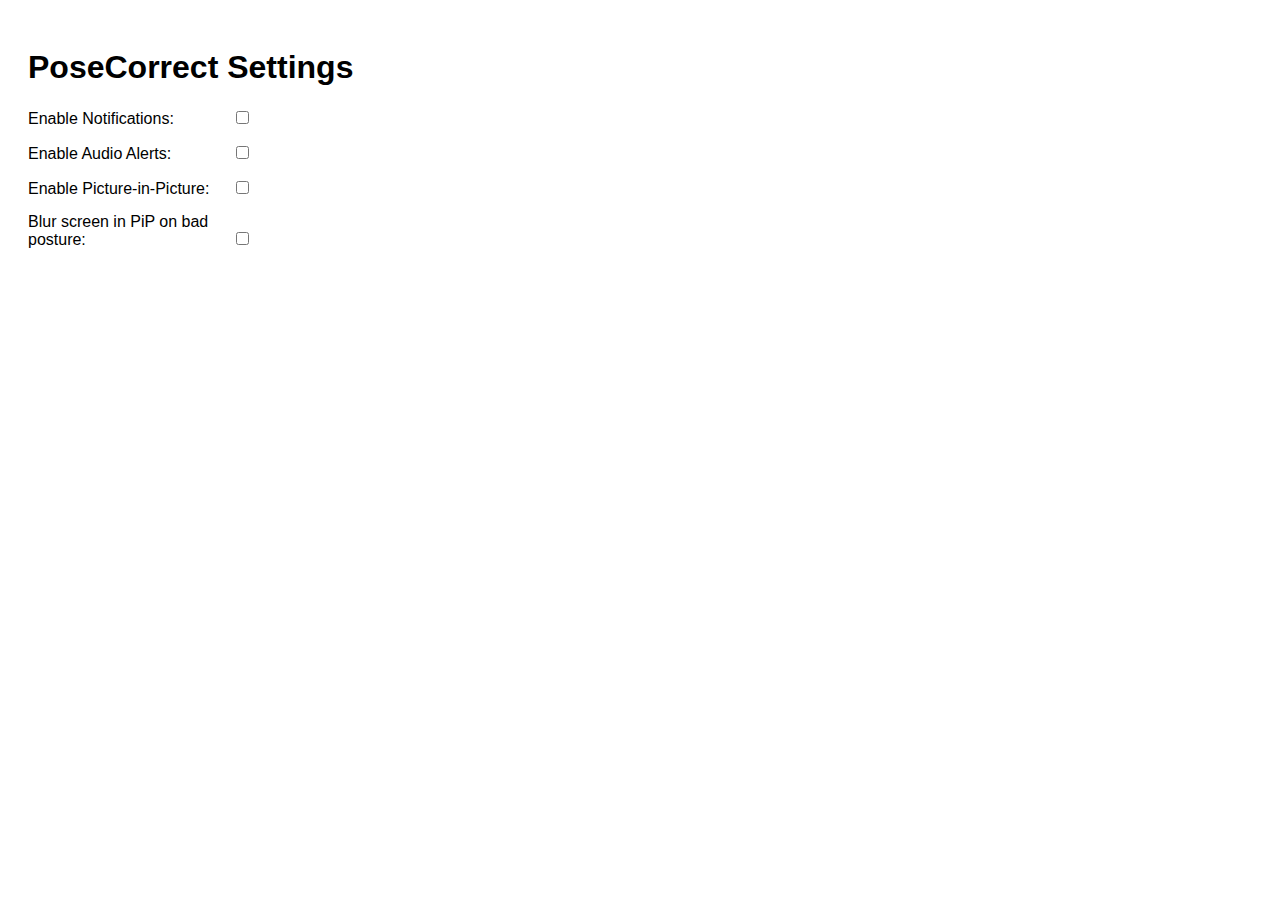
<file: settings.html>
<!DOCTYPE html>
<html lang="en">
<head>
    <meta charset="UTF-8">
    <title>PoseCorrect Settings</title>
    <style>
        body { font-family: sans-serif; padding: 20px; }
        .setting { margin-bottom: 15px; }
        label { display: inline-block; width: 200px; }
    </style>
</head>
<body>
    <h1>PoseCorrect Settings</h1>

    <div class="setting">
        <label for="enableNotifications">Enable Notifications:</label>
        <input type="checkbox" id="enableNotifications">
    </div>

    <div class="setting">
        <label for="enableAudio">Enable Audio Alerts:</label>
        <input type="checkbox" id="enableAudio">
    </div>

    <div class="setting">
        <label for="enablePip">Enable Picture-in-Picture:</label>
        <input type="checkbox" id="enablePip">
    </div>
    
    <div class="setting">
        <label for="enablePipBlur">Blur screen in PiP on bad posture:</label>
        <input type="checkbox" id="enablePipBlur">
    </div>

    <script src="settings.js"></script>
</body>
</html>
</file>
